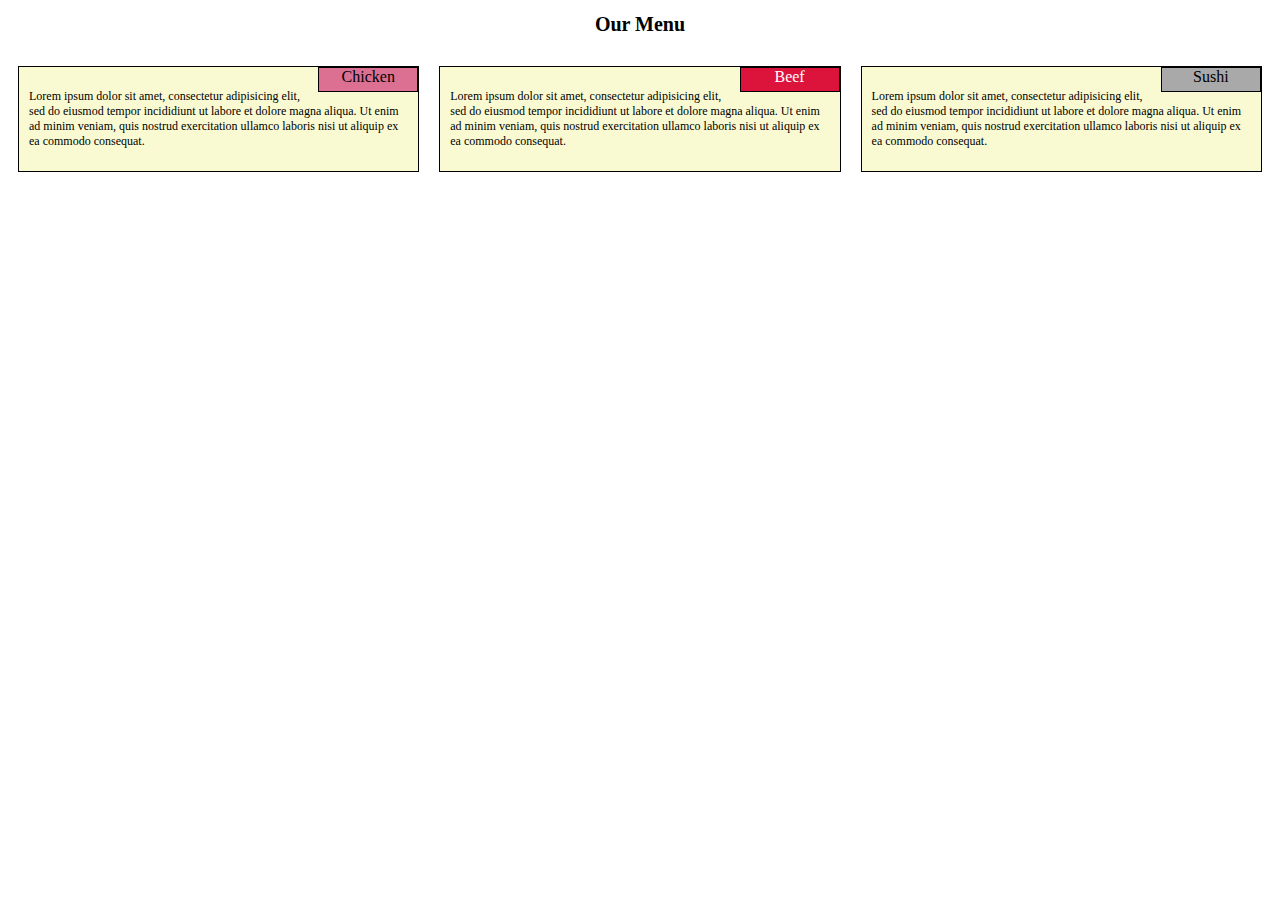
<file: index.html>
<!DOCTYPE html>
<html>
<head>
<meta charset="utf-8">
<meta name="viewport" content="width=device-width, initial-scale=1">
<title>Our Menu</title>
<link rel="stylesheet" href="stylesheets/style.css">

</head>
<body>
<h1>Our Menu</h1>

  <div class="row">

 	  <div class="col-lg-4 col-md-6 col-sm-12">
      <div class="section">
  	  	<div class="titre" id="titre1">Chicken</div>
  	 	<p> Lorem ipsum dolor sit amet, consectetur adipisicing elit, sed do eiusmod tempor incididiunt
          ut labore et dolore magna aliqua. Ut enim ad minim veniam, quis nostrud exercitation ullamco laboris nisi ut 
          aliquip ex ea commodo consequat.</p>
      </div>
    </div>
	
	 <div class=" col-lg-4 col-md-6 col-sm-12">
     <div class="section">
  		<div class="titre" id="titre2">Beef</div>
  	 	<p> Lorem ipsum dolor sit amet, consectetur adipisicing elit, sed do eiusmod tempor incididiunt
          ut labore et dolore magna aliqua. Ut enim ad minim veniam, quis nostrud exercitation ullamco laboris nisi ut 
          aliquip ex ea commodo consequat.</p>
   	</div>
  </div>

	 <div class="col-lg-4 col-md-12 col-sm-12">
     <div class="section">
  		<div class="titre" id="titre3">Sushi</div>
  	 	<p> Lorem ipsum dolor sit amet, consectetur adipisicing elit, sed do eiusmod tempor incididiunt
          ut labore et dolore magna aliqua. Ut enim ad minim veniam, quis nostrud exercitation ullamco laboris nisi ut 
          aliquip ex ea commodo consequat.
           </p>
    </div>
  </div>
</div>


</body>
</html>
</file>
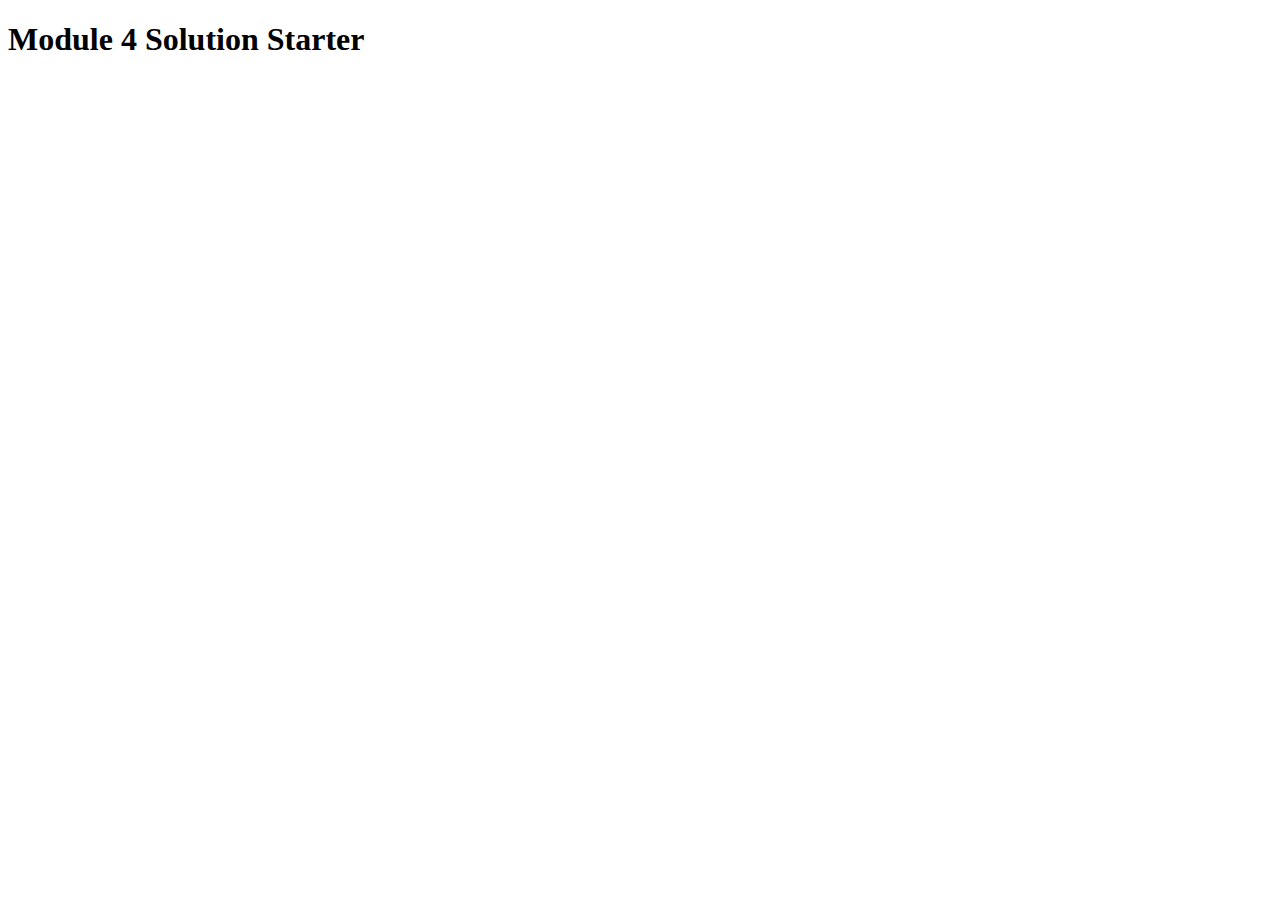
<file: module-4-solution/index.html>
<!DOCTYPE html>
<html>
<head>
  <meta charset="utf-8">
  <title>Module 4 Solution Starter</title>
  <script src="SpeakHello.js"></script>
  <script src="SpeakGoodBye.js"></script>
  <script src="script.js"></script>
</head>
<body>
  <h1>Module 4 Solution Starter</h1>
</body>
</html>
</file>
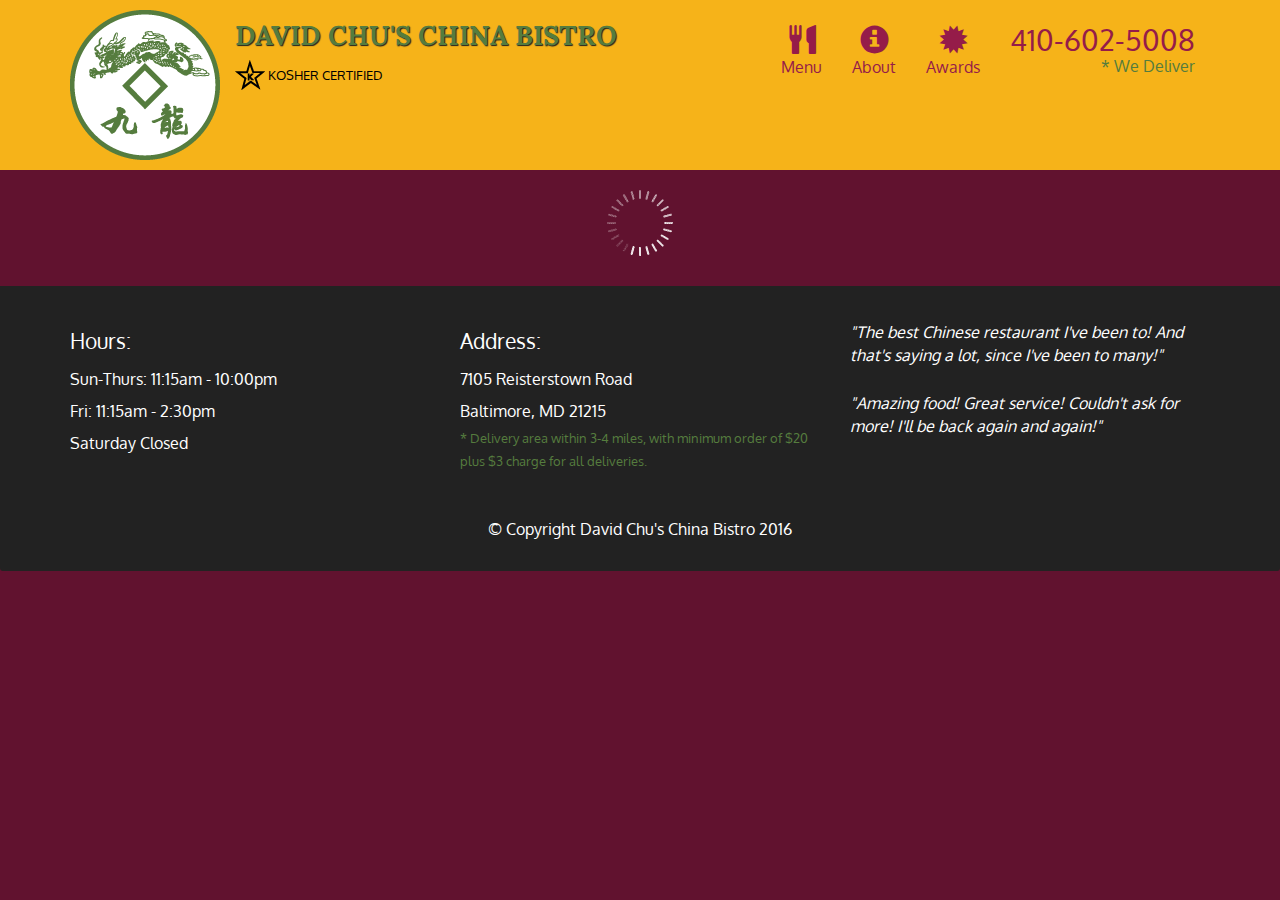
<file: module-5-solution/index.html>
<!doctype html>
<html lang="en">
  <head>
    <meta charset="utf-8">
    <meta http-equiv="X-UA-Compatible" content="IE=edge">
    <meta name="viewport" content="width=device-width, initial-scale=1">
    <title>David Chu's China Bistro</title>
    <link rel="stylesheet" href="css/bootstrap.min.css">
    <link rel="stylesheet" href="css/styles.css">
    <link href='https://fonts.googleapis.com/css?family=Oxygen:400,300,700' rel='stylesheet' type='text/css'>
    <link href='https://fonts.googleapis.com/css?family=Lora' rel='stylesheet' type='text/css'>
  </head>
<body>
  <header>
    <nav id="header-nav" class="navbar navbar-default">
      <div class="container">
        <div class="navbar-header">
          <a href="index.html" class="pull-left visible-md visible-lg">
            <div id="logo-img" alt="Logo image"></div>
          </a>

          <div class="navbar-brand">
            <a href="index.html"><h1>David Chu's China Bistro</h1></a>
            <p>
              <img src="images/star-k-logo.png" alt="Kosher certification">
              <span>Kosher Certified</span>
            </p>
          </div>

          <button id="navbarToggle" type="button" class="navbar-toggle collapsed" data-toggle="collapse" data-target="#collapsable-nav" aria-expanded="false">
            <span class="sr-only">Toggle navigation</span>
            <span class="icon-bar"></span>
            <span class="icon-bar"></span>
            <span class="icon-bar"></span>
          </button>
        </div>
        
        <div id="collapsable-nav" class="collapse navbar-collapse">
           <ul id="nav-list" class="nav navbar-nav navbar-right">
            <li id="navHomeButton" class="visible-xs active">
              <a href="index.html">
                <span class="glyphicon glyphicon-home"></span> Home</a>
            </li>
            <li id="navMenuButton">
              <a href="#" onclick="$dc.loadMenuCategories();">
                <span class="glyphicon glyphicon-cutlery"></span><br class="hidden-xs"> Menu</a>
            </li>
            <li>
              <a href="#">
                <span class="glyphicon glyphicon-info-sign"></span><br class="hidden-xs"> About</a>
            </li>
            <li>
              <a href="#">
                <span class="glyphicon glyphicon-certificate"></span><br class="hidden-xs"> Awards</a>
            </li>
            <li id="phone" class="hidden-xs">
              <a href="tel:410-602-5008">
                <span>410-602-5008</span></a><div>* We Deliver</div>
            </li>
          </ul><!-- #nav-list -->
        </div><!-- .collapse .navbar-collapse -->
      </div><!-- .container -->
    </nav><!-- #header-nav -->
  </header>

  <div id="call-btn" class="visible-xs">
    <a class="btn" href="tel:410-602-5008">
    <span class="glyphicon glyphicon-earphone"></span>
    410-602-5008
    </a>
  </div>
  <div id="xs-deliver" class="text-center visible-xs">* We Deliver</div>

  <div id="main-content" class="container"></div>

  <footer class="panel-footer">
    <div class="container">
      <div class="row">
        <section id="hours" class="col-sm-4">
          <span>Hours:</span><br>
          Sun-Thurs: 11:15am - 10:00pm<br>
          Fri: 11:15am - 2:30pm<br>
          Saturday Closed
          <hr class="visible-xs">
        </section>
        <section id="address" class="col-sm-4">
          <span>Address:</span><br>
          7105 Reisterstown Road<br>
          Baltimore, MD 21215
          <p>* Delivery area within 3-4 miles, with minimum order of $20 plus $3 charge for all deliveries.</p>
          <hr class="visible-xs">
        </section>
        <section id="testimonials" class="col-sm-4">
          <p>"The best Chinese restaurant I've been to! And that's saying a lot, since I've been to many!"</p>
          <p>"Amazing food! Great service! Couldn't ask for more! I'll be back again and again!"</p>
        </section>
      </div>
      <div class="text-center">&copy; Copyright David Chu's China Bistro 2016</div>
    </div>
  </footer>

  <!-- jQuery (Bootstrap JS plugins depend on it) -->
  <script src="js/jquery-2.1.4.min.js"></script>
  <script src="js/bootstrap.min.js"></script>
  <script src="js/ajax-utils.js"></script>
  <script src="js/script.js"></script>
</body>
</html>
</file>
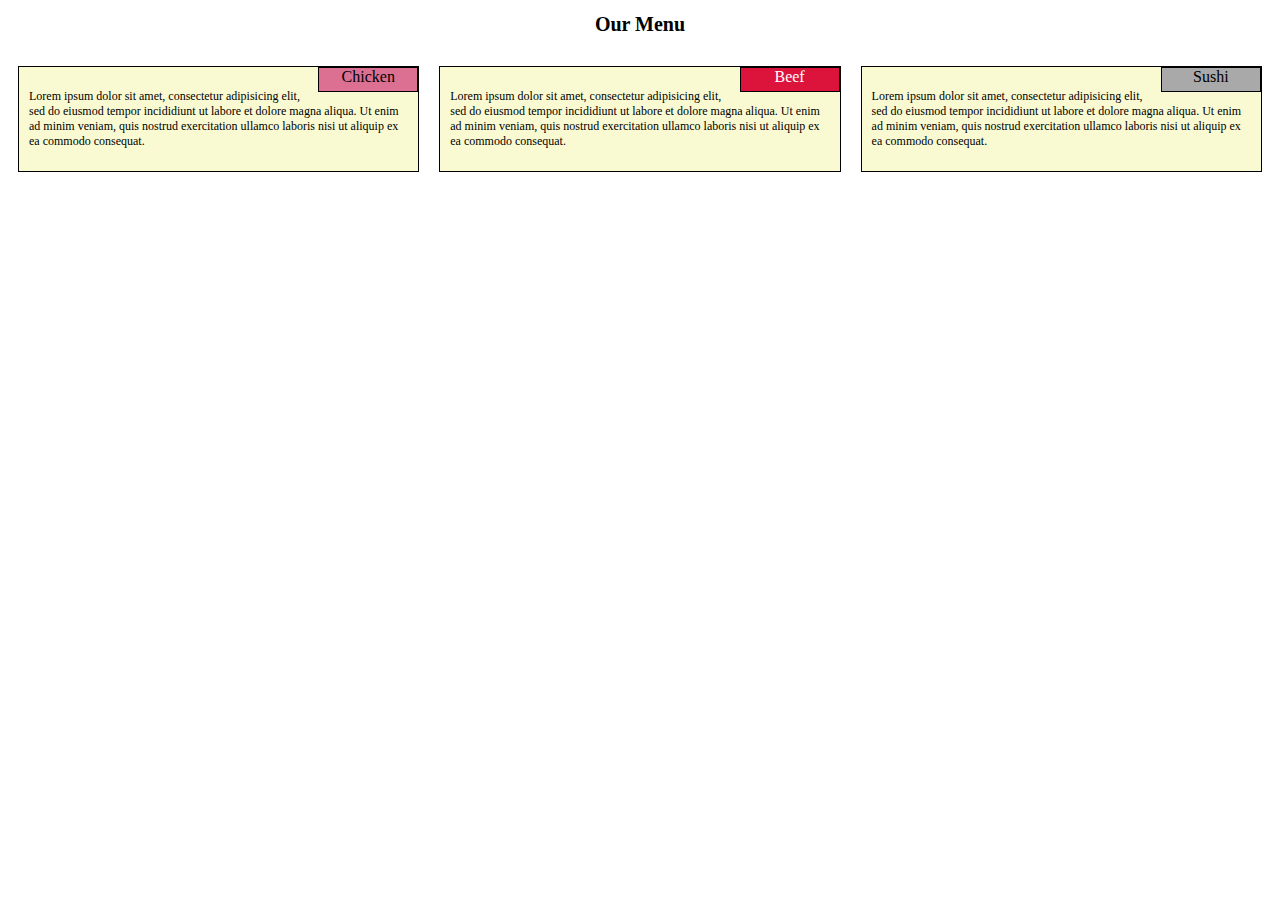
<file: module2-solution/index.html>
<!DOCTYPE html>
<html>
<head>
<meta charset="utf-8">
<meta name="viewport" content="width=device-width, initial-scale=1">
<title>Our Menu</title>
<link rel="stylesheet" href="css/style.css">

</head>
<body>
<h1>Our Menu</h1>

  <div class="row">

 	  <div class="col-lg-4 col-md-6 col-sm-12">
      <div class="section">
  	  	<div class="titre" id="titre1">Chicken</div>
  	 	<p> Lorem ipsum dolor sit amet, consectetur adipisicing elit, sed do eiusmod tempor incididiunt
          ut labore et dolore magna aliqua. Ut enim ad minim veniam, quis nostrud exercitation ullamco laboris nisi ut 
          aliquip ex ea commodo consequat.</p>
      </div>
    </div>
	
	 <div class=" col-lg-4 col-md-6 col-sm-12">
     <div class="section">
  		<div class="titre" id="titre2">Beef</div>
  	 	<p> Lorem ipsum dolor sit amet, consectetur adipisicing elit, sed do eiusmod tempor incididiunt
          ut labore et dolore magna aliqua. Ut enim ad minim veniam, quis nostrud exercitation ullamco laboris nisi ut 
          aliquip ex ea commodo consequat.</p>
   	</div>
  </div>

	 <div class="col-lg-4 col-md-12 col-sm-12">
     <div class="section">
  		<div class="titre" id="titre3">Sushi</div>
  	 	<p> Lorem ipsum dolor sit amet, consectetur adipisicing elit, sed do eiusmod tempor incididiunt
          ut labore et dolore magna aliqua. Ut enim ad minim veniam, quis nostrud exercitation ullamco laboris nisi ut 
          aliquip ex ea commodo consequat.
           </p>
    </div>
  </div>
</div>


</body>
</html>
</file>
<file: stylesheets/style.css>
/********** Base styles **********/
 *{
  box-sizing: border-box;
 }


h1 {
  margin-bottom: 20px;
  /*position: relative;
  top: 0px;
  left: 450px;*/
  font-family: "Comic Sans MS";
  font-size: 20px;
  text-align: center;
}

.titre {
  width:  100px;
  height: 25px;
  border: 1px solid black;
  font-family: "Comic Sans MS";
  font-size: 100%;
  text-align: center;
  float:right;

}

#titre1
{ background-color: #DB7093;}

#titre2
{ background-color: #DC143C;
color: white;
}

#titre3
{ background-color: #A9A9A9;
}

.section {
margin: 10px;
border: 1px solid black;
background-color: #FAFAD2
}

  p {
  /*height: 120px;
  width: 340px;*/
  font-size: 75%;
  margin-right: auto;
  margin-left: auto;
  font-family: "Comic Sans MS";
  padding : 10px;
}

/* Simple Responsive Framework. */
.row {
 width: 100%;

}

/********** Large devices only **********/
@media (min-width: 992px) {
  .col-lg-1, .col-lg-2, .col-lg-3, .col-lg-4, .col-lg-5, .col-lg-6, .col-lg-7, .col-lg-8, .col-lg-9, .col-lg-10, .col-lg-11, .col-lg-12 {
    float: left;

    /*margin: 1px;*/
  }
  .col-lg-1 {
    width: 8.33%;
  }
  .col-lg-2 {
    width: 16.66%;
  }
  .col-lg-3 {
    width: 25%;
  }
  .col-lg-4 {
    width: 33.33%;
  }
  .col-lg-5 {
    width: 41.66%;
  }
  .col-lg-6 {
    width: 50%;
  }
  .col-lg-7 {
    width: 58.33%;
  }
  .col-lg-8 {
    width: 66.66%;
  }
  .col-lg-9 {
    width: 74.99%;
  }
  .col-lg-10 {
    width: 83.33%;
  }
  .col-lg-11 {
    width: 91.66%;
  }
  .col-lg-12 {
    width: 100%;
  }
}

/********** Medium devices only **********/
@media (min-width: 768px) and (max-width: 991px) {
  .col-md-1, .col-md-2, .col-md-3, .col-md-4, .col-md-5, .col-md-6, .col-md-7, .col-md-8, .col-md-9, .col-md-10, .col-md-11, .col-md-12 {
    float: left;

  }
  .col-md-1 {
    width: 8.33%;
  }
  .col-md-2 {
    width: 16.66%;
  }
  .col-md-3 {
    width: 25%;
  }
  .col-md-4 {
    width: 33.33%;
  }
  .col-md-5 {
    width: 41.66%;
  }
  .col-md-6 {
    width: 50%;
  }
  .col-md-7 {
    width: 58.33%;
  }
  .col-md-8 {
    width: 66.66%;
  }
  .col-md-9 {
    width: 74.99%;
  }
  .col-md-10 {
    width: 83.33%;
  }
  .col-md-11 {
    width: 91.66%;
  }
  .col-md-12 {
    width: 100%;
  }
}

/********** Small devices only **********/

@media (max-width: 767px) {
  .col-sm-1, .col-sm-2, .col-sm-3, .col-sm-4, .col-sm-5, .col-sm-6, .col-sm-7, .col-sm-8, .col-sm-9, .col-sm-10, .col-sm-11, .col-sm-12 {
    float: left;
  }
  .col-sm-1 {
    width: 8.33%;
  }
  .col-sm-2 {
    width: 16.66%;
  }
  .col-sm-3 {
    width: 25%;
  }
  .col-sm-4 {
    width: 33.33%;
  }
  .col-sm-5 {
    width: 41.66%;
  }
  .col-sm-6 {
    width: 50%;
  }
  .col-sm-7 {
    width: 58.33%;
  }
  .col-sm-8 {
    width: 66.66%;
  }
  .col-sm-9 {
    width: 74.99%;
  }
  .col-sm-10 {
    width: 83.33%;
  }
  .col-sm-11 {
    width: 91.66%;
  }
  .col-sm-12 {
    width: 100%;
  }
}
</file>
<file: module-5-solution/css/styles.css>
body {
  font-size: 16px;
  color: #fff;
  background-color: #61122f;
  font-family: 'Oxygen', sans-serif;
}

/** HEADER **/
#header-nav {
  background-color: #f6b319;
  border-radius: 0;
  border: 0;
}

#logo-img {
  background: url('../images/restaurant-logo_large.png') no-repeat;
  width: 150px;
  height: 150px;
  margin: 10px 15px 10px 0;
}

.navbar-brand {
  padding-top: 25px;
}
.navbar-brand h1 { /* Restaurant name */
  font-family: 'Lora', serif;
  color: #557c3e;
  font-size: 1.5em;
  text-transform: uppercase;
  font-weight: bold;
  text-shadow: 1px 1px 1px #222;
  margin-top: 0;
  margin-bottom: 0;
  line-height: .75;
}
.navbar-brand a:hover, .navbar-brand a:focus {
  text-decoration: none;
}
.navbar-brand p { /* Kosher cert */
  color: #000;
  text-transform: uppercase;
  font-size: .7em;
  margin-top: 15px;
}
.navbar-brand p span { /* Star-K */
  vertical-align: middle;
}

#nav-list {
  margin-top: 10px;
}
#nav-list a {
  color: #951C49;
  text-align: center;
}
#nav-list a:hover {
  background: #E7E7E7;
}
#nav-list a span {
  font-size: 1.8em;
}

#phone {
  margin-top: 5px;
}
#phone a { /* Phone number */
  text-align: right;
  padding-bottom: 0;
}
#phone div { /* We Deliver */
  color: #557c3e;
  text-align: right;
  padding-right: 15px;
}

.navbar-header button.navbar-toggle, .navbar-header .icon-bar {
  border: 1px solid #61122f;
}
.navbar-header button.navbar-toggle {
  clear: both;
  margin-top: -30px;
}
/* END HEADER */

/* FOOTER */
.panel-footer {
  margin-top: 30px;
  padding-top: 35px;
  padding-bottom: 30px;
  background-color: #222;
  border-top: 0;
}
.panel-footer div.row {
  margin-bottom: 35px;
}
#hours, #address {
  line-height: 2;
}
#hours > span, #address > span {
  font-size: 1.3em;
}
#address p {
  color: #557c3e;
  font-size: .8em;
  line-height: 1.8;
}
#testimonials {
  font-style: italic;
}
#testimonials p:nth-child(2) {
  margin-top: 25px;
}
/* END FOOTER */



/* HOME PAGE */
.container .jumbotron {
  box-shadow: 0 0 50px #3F0C1F;
  border: 2px solid #3F0C1F;
}

#menu-tile, #specials-tile, #map-tile {
  height: 250px;
  width: 100%;
  margin-bottom: 15px;
  position: relative;
  border: 2px solid #3F0C1F;
  overflow: hidden;
}
#menu-tile:hover, #specials-tile:hover, #map-tile:hover {
  box-shadow: 0 1px 5px 1px #cccccc;
}
#menu-tile {
  background: url('../images/menu-tile.jpg') no-repeat;
  background-position: center;
}
#specials-tile {
  background: url('../images/specials-tile.jpg') no-repeat;
  background-position: center;
}
#menu-tile span, #specials-tile span, #map-tile span {
  position: absolute;
  bottom: 0;
  right: 0;
  width: 100%;
  text-align: center;
  font-size: 1.6em;
  text-transform: uppercase;
  background-color: #000;
  color: #fff;
  opacity: .8;
}
/* END HOME PAGE */

/* MENU CATEGORIES PAGE */
.category-tile { 
  position: relative;
  border: 2px solid #3F0C1F;
  overflow: hidden;
  width: 200px;
  height: 200px;
  margin: 0 auto 15px;
}
.category-tile span {
  position: absolute;
  bottom: 0;
  right: 0;
  width: 100%;
  text-align: center;
  font-size: 1.2em;
  text-transform: uppercase;
  background-color: #000;
  color: #fff;
  opacity: .8;
}
.category-tile:hover {
  box-shadow: 0 1px 5px 1px #cccccc;
}

#menu-categories-title + div {
  margin-bottom: 50px;
}
/* END MENU CATEGORIES PAGE */

/* SINGLE CATEGORY PAGE */
.menu-item-tile {
  margin-bottom: 25px;
}
.menu-item-tile hr {
  width: 80%;
}
.menu-item-tile .menu-item-price {
  font-size: 1.1em;
  text-align: right;
  margin-top: -15px;
  margin-right: -15px;
}
.menu-item-tile .menu-item-price span {
  font-size: .6em;
}
.menu-item-photo {
  position: relative;
  border: 2px solid #3F0C1F; 
  overflow: hidden;
  padding: 0;
  margin-right: -15px;
  margin-left: auto;
  margin-bottom: 20px;
  max-width: 250px;
}
.menu-item-photo div {
  position: absolute;
  bottom: 0;
  right: 0;
  width: 80px;
  background-color: #557c3e;
  text-align: center;
}
.menu-item-description {
  padding-right: 30px;
}
h3.menu-item-title {
  margin: 0 0 10px;
}
.menu-item-details {
  font-size: .9em;
  font-style: italic;
}
/* END SINGLE CATEGORY PAGE */


/********** Large devices only **********/
@media (min-width: 1200px) {
  .container .jumbotron {
    background: url('../images/jumbotron_1200.jpg') no-repeat;
    height: 675px;
  }
}

/********** Medium devices only **********/
@media (min-width: 992px) and (max-width: 1199px) {
  /* Header */
  #logo-img {
    background: url('../images/restaurant-logo_medium.png') no-repeat;
    width: 100px;
    height: 100px;
    margin: 5px 5px 5px 0;
  }
  /* End Header */

  /* Home Page */
  .container .jumbotron {
    background: url('../images/jumbotron_992.jpg') no-repeat;
    height: 558px;
  }
  /* End Home Page */
}

/********** Small devices only **********/
@media (min-width: 768px) and (max-width: 991px) {
  /* Home Page */
  .container .jumbotron {
    background: url('../images/jumbotron_768.jpg') no-repeat;
    height: 432px;
  }
  /* End Home Page */
}

/********** Extra small devices only **********/
@media (max-width: 767px) {
  /* Header */
  .navbar-brand {
    padding-top: 10px;
    height: 80px;
  }
  .navbar-brand h1 { /* Restaurant name */
    padding-top: 10px;
    font-size: 5vw; /* 1vw = 1% of viewport width */
  }
  .navbar-brand p { /* Kosher cert */
    font-size: .6em;
    margin-top: 12px;
  }
  .navbar-brand p img { /* Star-K */
    height: 20px;
  }

  #collapsable-nav a { /* Collapsed nav menu text */
    font-size: 1.2em;
  }
  #collapsable-nav a span { /* Collapsed nav menu glyph */
    font-size: 1em;
    margin-right: 5px;
  }

  #call-btn > a {
    font-size: 1.5em;
    display: block;
    margin: 0 20px;
    padding: 10px;
    border: 2px solid #fff;
    background-color: #f6b319;
    color: #951c49;
  }
  #xs-deliver {
    margin-top: 5px;
    font-size: .7em;
    letter-spacing: .1em;
    text-transform: uppercase;
  }
  /* End Header */

  /* Footer */
  .panel-footer section {
    margin-bottom: 30px;
    text-align: center;
  }
  .panel-footer section:nth-child(3) {
    margin-bottom: 0; /* margin already exists on the whole row */
  }
  .panel-footer section hr {
    width: 50%;
  }
  /* End Footer */

  /* Home Page */
  .container .jumbotron {
    margin-top: 30px;
    padding: 0;
  }
  #menu-tile, #specials-tile {
    width: 360px;
    margin: 0 auto 15px;
  }

  .menu-item-photo {
    margin-right: auto;
  }
  .menu-item-tile .menu-item-price {
    text-align: center;
  }
  .menu-item-description {
    text-align: center;;
  }
}


/********** Super extra small devices Only :-) (e.g., iPhone 4) **********/
@media (max-width: 479px) {
  /* Header */
  .navbar-brand h1 { /* Restaurant name */
    padding-top: 5px;
    font-size: 6vw;
  }
  /* End Header */
  
  /* Home page */
  #menu-tile, #specials-tile {
    width: 280px;
    margin: 0 auto 15px;
  }

  .col-xxs-12 {
    position: relative;
    min-height: 1px;
    padding-right: 15px;
    padding-left: 15px;
    float: left;
    width: 100%;
  }
}
</file>
<file: module2-solution/css/style.css>
/********** Base styles **********/
 *{
  box-sizing: border-box;
 }


h1 {
  margin-bottom: 20px;
  /*position: relative;
  top: 0px;
  left: 450px;*/
  font-family: "Comic Sans MS";
  font-size: 20px;
  text-align: center;
}

.titre {
  width:  100px;
  height: 25px;
  border: 1px solid black;
  font-family: "Comic Sans MS";
  font-size: 100%;
  text-align: center;
  float:right;

}

#titre1
{ background-color: #DB7093;}

#titre2
{ background-color: #DC143C;
color: white;
}

#titre3
{ background-color: #A9A9A9;
}

.section {
margin: 10px;
border: 1px solid black;
background-color: #FAFAD2
}

  p {
  /*height: 120px;
  width: 340px;*/
  font-size: 75%;
  margin-right: auto;
  margin-left: auto;
  font-family: "Comic Sans MS";
  padding : 10px;
}

/* Simple Responsive Framework. */
.row {
 width: 100%;

}

/********** Large devices only **********/
@media (min-width: 992px) {
  .col-lg-1, .col-lg-2, .col-lg-3, .col-lg-4, .col-lg-5, .col-lg-6, .col-lg-7, .col-lg-8, .col-lg-9, .col-lg-10, .col-lg-11, .col-lg-12 {
    float: left;

    /*margin: 1px;*/
  }
  .col-lg-1 {
    width: 8.33%;
  }
  .col-lg-2 {
    width: 16.66%;
  }
  .col-lg-3 {
    width: 25%;
  }
  .col-lg-4 {
    width: 33.33%;
  }
  .col-lg-5 {
    width: 41.66%;
  }
  .col-lg-6 {
    width: 50%;
  }
  .col-lg-7 {
    width: 58.33%;
  }
  .col-lg-8 {
    width: 66.66%;
  }
  .col-lg-9 {
    width: 74.99%;
  }
  .col-lg-10 {
    width: 83.33%;
  }
  .col-lg-11 {
    width: 91.66%;
  }
  .col-lg-12 {
    width: 100%;
  }
}

/********** Medium devices only **********/
@media (min-width: 768px) and (max-width: 991px) {
  .col-md-1, .col-md-2, .col-md-3, .col-md-4, .col-md-5, .col-md-6, .col-md-7, .col-md-8, .col-md-9, .col-md-10, .col-md-11, .col-md-12 {
    float: left;

  }
  .col-md-1 {
    width: 8.33%;
  }
  .col-md-2 {
    width: 16.66%;
  }
  .col-md-3 {
    width: 25%;
  }
  .col-md-4 {
    width: 33.33%;
  }
  .col-md-5 {
    width: 41.66%;
  }
  .col-md-6 {
    width: 50%;
  }
  .col-md-7 {
    width: 58.33%;
  }
  .col-md-8 {
    width: 66.66%;
  }
  .col-md-9 {
    width: 74.99%;
  }
  .col-md-10 {
    width: 83.33%;
  }
  .col-md-11 {
    width: 91.66%;
  }
  .col-md-12 {
    width: 100%;
  }
}

/********** Small devices only **********/

@media (max-width: 767px) {
  .col-sm-1, .col-sm-2, .col-sm-3, .col-sm-4, .col-sm-5, .col-sm-6, .col-sm-7, .col-sm-8, .col-sm-9, .col-sm-10, .col-sm-11, .col-sm-12 {
    float: left;
  }
  .col-sm-1 {
    width: 8.33%;
  }
  .col-sm-2 {
    width: 16.66%;
  }
  .col-sm-3 {
    width: 25%;
  }
  .col-sm-4 {
    width: 33.33%;
  }
  .col-sm-5 {
    width: 41.66%;
  }
  .col-sm-6 {
    width: 50%;
  }
  .col-sm-7 {
    width: 58.33%;
  }
  .col-sm-8 {
    width: 66.66%;
  }
  .col-sm-9 {
    width: 74.99%;
  }
  .col-sm-10 {
    width: 83.33%;
  }
  .col-sm-11 {
    width: 91.66%;
  }
  .col-sm-12 {
    width: 100%;
  }
}
</file>
